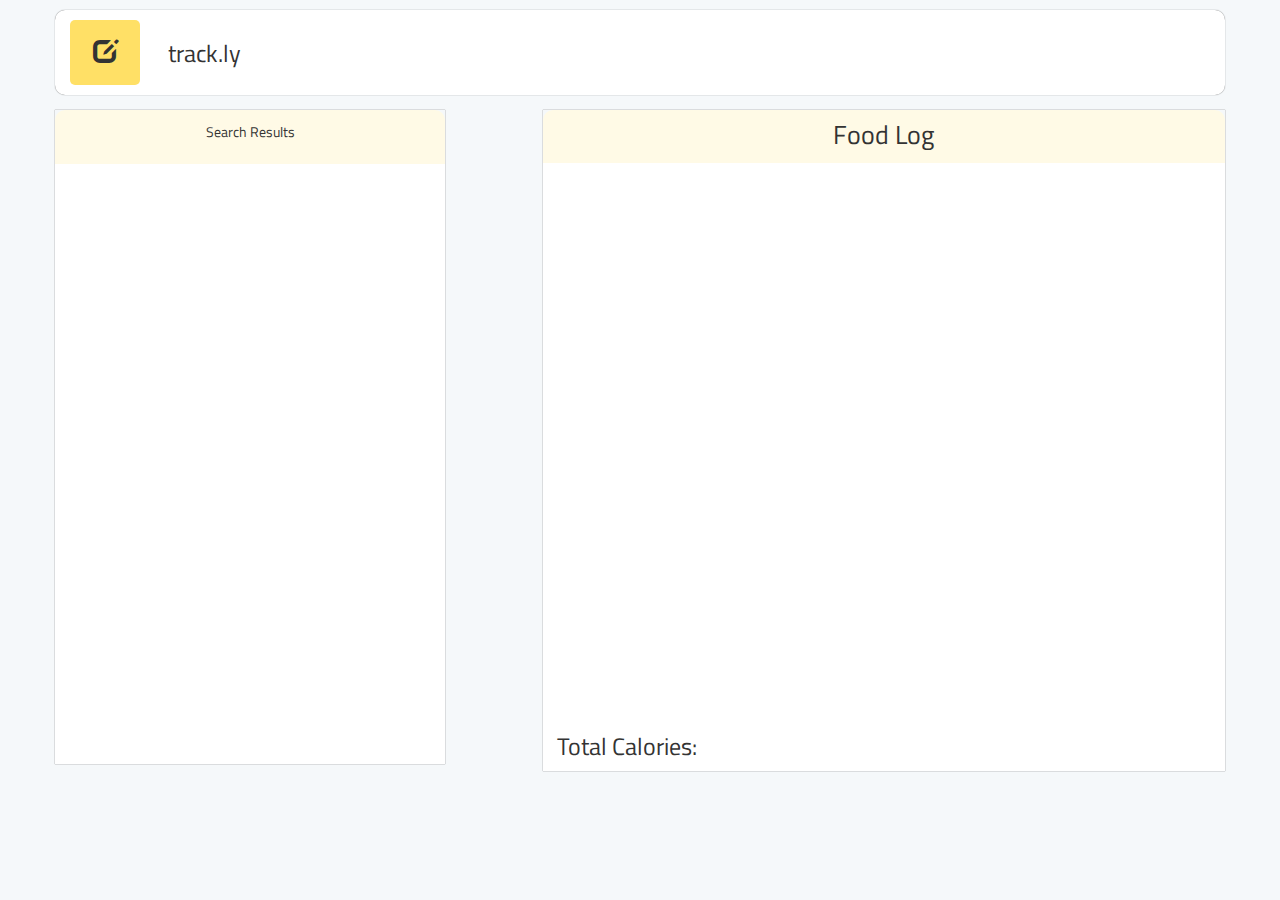
<file: testIndex.html>
<!DOCTYPE html>
<html>
<head>

    <!-- Include bootstrap generic styling-->
    <link href="css/bootstrap.min.css" rel="stylesheet">
    <!-- Include google fonts -->
    <link href='https://fonts.googleapis.com/css?family=Titillium+Web' rel='stylesheet' type='text/css'>
    <style>
    
        body{
            background-color: #f5f8fa;
            font-family: 'Titillium Web', sans-serif;
        }
        container{
            background-color: white;
        }
        /*ACTIONS ROW*/
        .row1{
            margin-top:10px;
            background-color: white;
            padding-top: 10px;
            padding-bottom: 10px;
            border-radius: 10px;
            -webkit-box-shadow: 0px 0px 1px 0px rgba(0,0,0,0.66);
            -moz-box-shadow: 0px 0px 1px 0px rgba(0,0,0,0.66);
            box-shadow: 0px 0px 1px 0px rgba(0,0,0,0.66);
        }
        #newEntryButton{
            width: 70px;
            background-color: #ffe066;
            border-radius: 5px;
            border: none;
            padding-top: 18px;
            padding-bottom: 18px;
        }
        #newEntryButton  span{
            font-size: 25px;
        }
            /*DISPLAY ROW*/
        /*for both displays*/
        .bigContainer{
            -webkit-box-shadow: 0px 0px 1px 0px rgba(0,0,0,0.66);
            -moz-box-shadow: 0px 0px 1px 0px rgba(0,0,0,0.66);
            box-shadow: 0px 0px 1px 0px rgba(0,0,0,0.66);
            padding: 0;
            margin-top: 15px;
        }
        /*SEARCH RESULTS DISPLAY */
        #searchDivTitleContainer{
            background-color: #fffae6;
            margin: 0;
            padding-top: 12px;
            padding-bottom: 12px;
            border-top-right-radius: 10px;
            border-top-left-radius: 10px;
        }
        #resultsContainer{
            height: 600px;
            background-color:white;
            
        }
        /*FOOD ENTRIES DISPLAY*/
        
        #foodDivTitleContainer{
            background-color: #fffae6;
            margin: 0;
            padding-top: 6px;
            border-top-right-radius: 10px;
            border-top-left-radius: 10px;
        }
        #foodDivTitleContainer p {
            font-size: 26px;
        }
        #dynamicContainer{
            background-color:white;
            
        }
        #foodLogDynamic{
            height: 550px;
        }
        #calorieCounter{
            padding: 0 0 1px 14px;
        }
    </style>
</head>
<body>
    <!--whole element to cover -->
    <div id="screen"></div>
    <!--ACTIONS ROW-->
    <div class="container">
        <div class="row row1">
            <div class="col-xs-2 col-lg-1">
                <button id="newEntryButton"><span class="glyphicon glyphicon-edit"></span></button>
            </div>
            <div class="col-xs-3">
                <h3>track.ly</h3>
            </div>
            <div></div>
        </div>
        <!--ACTIONS ROW CLOSURE-->
        
        <!--DISPLAY ROW-->
        <div class="row">
            
            <!--SEARCH RESULTS DISPLAY-->
            <div class="col-sm-4 bigContainer">
                <div class="row text-center" id="searchDivTitleContainer">
                    <p>Search Results</p>
                </div>
                <!--dynamic div -->
                <div id="resultsContainer">
                            
                </div>
            </div>
            <!--FOOD LOG DISPLAY-->
            <div class="col-sm-7 col-sm-offset-1 bigContainer">
                <div class="row text-center" id="foodDivTitleContainer">
                    <p>Food Log</p>
                </div>
                <!--dynamic div -->
                <div id="dynamicContainer">
                    <div id="foodLogDynamic">
                    
                    </div>
                    <div id="calorieCounter">
                        <h3>Total Calories: </h3>
                    </div>
                </div>
                
            </div>
        </div>
        
        
        
        
    </div>
    
    
    
    
</body>
</html>
</file>
